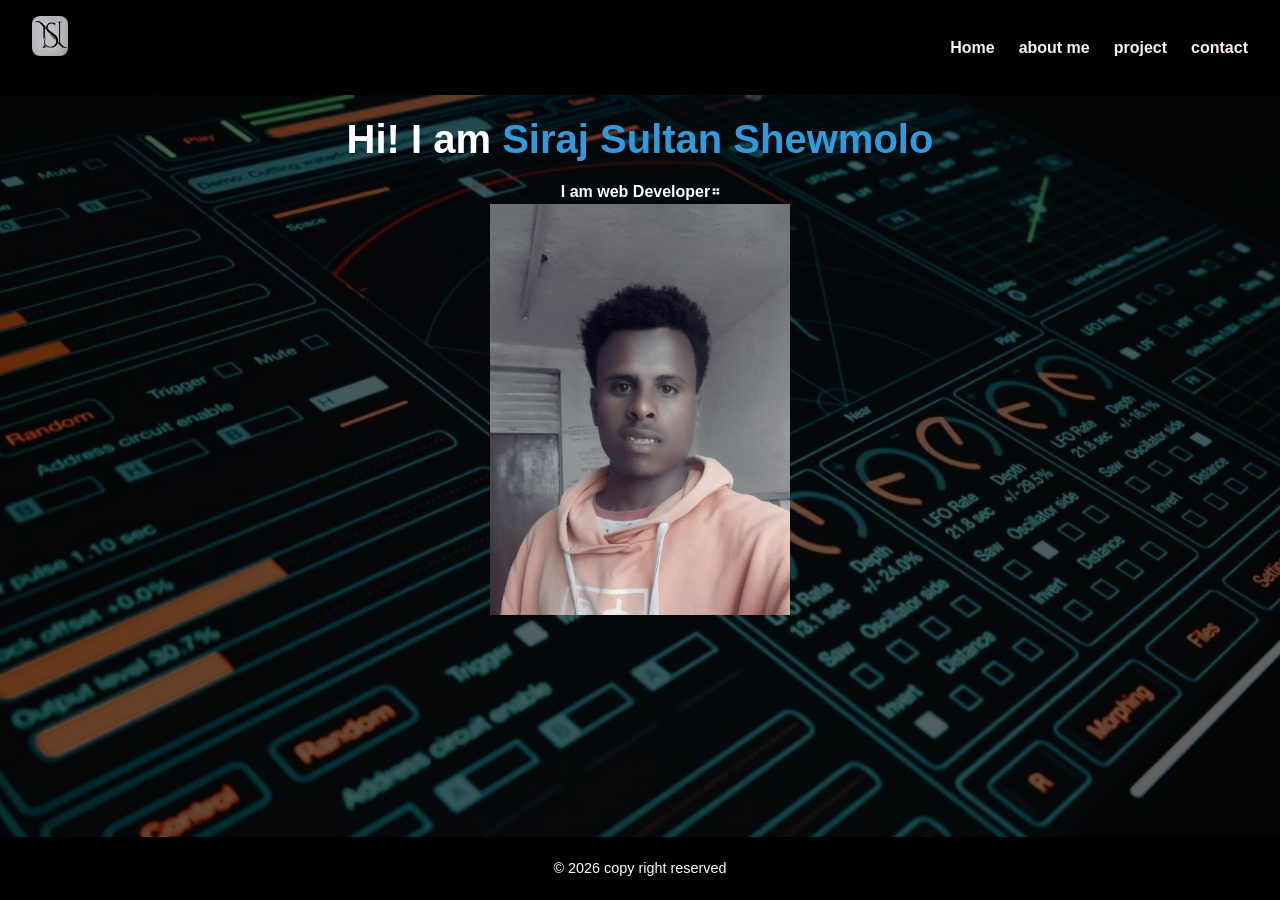
<file: index.html>
<!doctype html>
<html lang="am">
  <head>
    <meta charset="UTF-8" />
    <meta name="viewport" content="width=device-width, initial-scale=1.0" />
    <title>my portfolio</title>
    <link rel="stylesheet" href="Css/style.css" />
  </head>
  <body>
    <header>
      <nav class="navbar">
        <div class="logo">
          <a href="index.html">
            <img src="images/logo.jpg" alt="My Logo" />
          </a>
        </div>
        <ul class="nav-links">
          <li><a href="index.html">Home</a></li>
          <li><a href="about.html">about me</a></li>
          <li><a href="project.html">project</a></li>
          <li><a href="contact.html">contact</a></li>
        </ul>
      </nav>
    </header>
    <section id="me" class="hero">
      <div class="hero-content">
        <h2>Hi! I am <span class="highlight">Siraj Sultan Shewmolo</span></h2>
        <p><b>I am web Developer።</b></p>
        <img src="images/profile.jpg" alt="image" width="300" />
      </div>
    </section>
    <footer>
      <p>&copy; 2026 copy right reserved</p>
    </footer>
  </body>
</html>
</file>
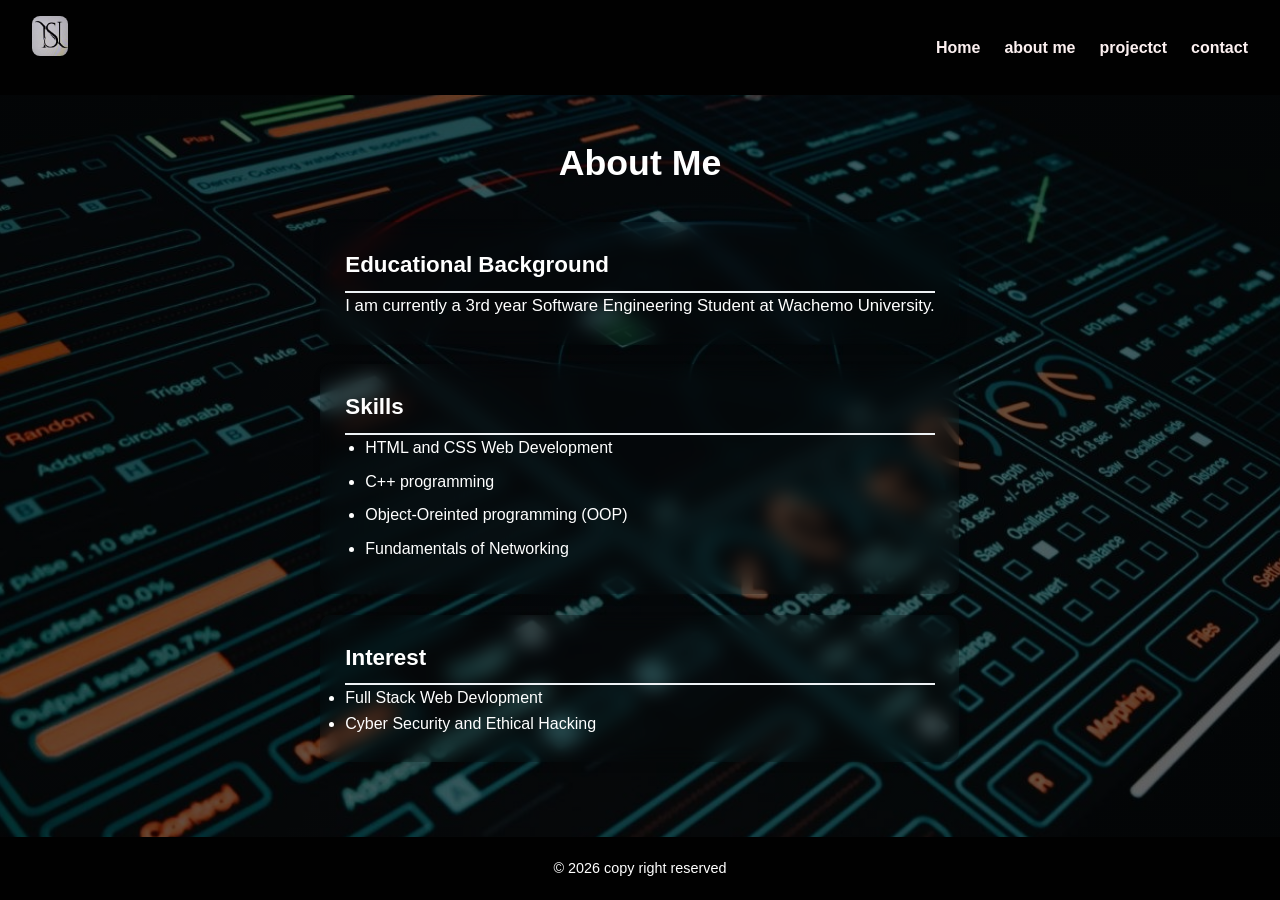
<file: about.html>
<!doctype html>
<html lang="en">
  <head>
    <meta charset="UTF-8" />
    <meta name="viewport" content="width=device-width, initial-scale=1.0" />
    <title>my portfolio</title>
    <link rel="stylesheet" href="Css/style.css" />
  </head>
  <body>
    <header>
      <nav class="navbar">
        <div class="logo">
          <a href="index.html">
            <img src="images/logo.jpg" alt="My Logo" />
          </a>
        </div>
        <ul class="nav-links">
          <li><a href="index.html">Home</a></li>

          <li><a href="about.html">about me</a></li>
          <li><a href="project.html">projectct</a></li>
          <li><a href="contact.html">contact</a></li>
        </ul>
      </nav>
    </header>
    <main class="about-container">
      <h1 class="page-title">About Me</h1>
      <section class="about-card">
        <h2>Educational Background</h2>
        <p>
          I am currently a 3rd year Software Engineering Student at Wachemo
          University.
        </p>
      </section>
      <section class="about-card">
        <h2>Skills</h2>
        <ul class="skills-list">
          <li>HTML and CSS Web Development</li>
          <li>C++ programming</li>
          <li>Object-Oreinted programming (OOP)</li>
          <li>Fundamentals of Networking</li>
        </ul>
      </section>
      <section class="about-card">
        <h2>Interest</h2>
        <ul class="interest-list">
          <li>Full Stack Web Devlopment</li>
          <li>Cyber Security and Ethical Hacking</li>
        </ul>
      </section>
    </main>
    <footer>
      <p>&copy; 2026 copy right reserved</p>
    </footer>
  </body>
</html>
</file>
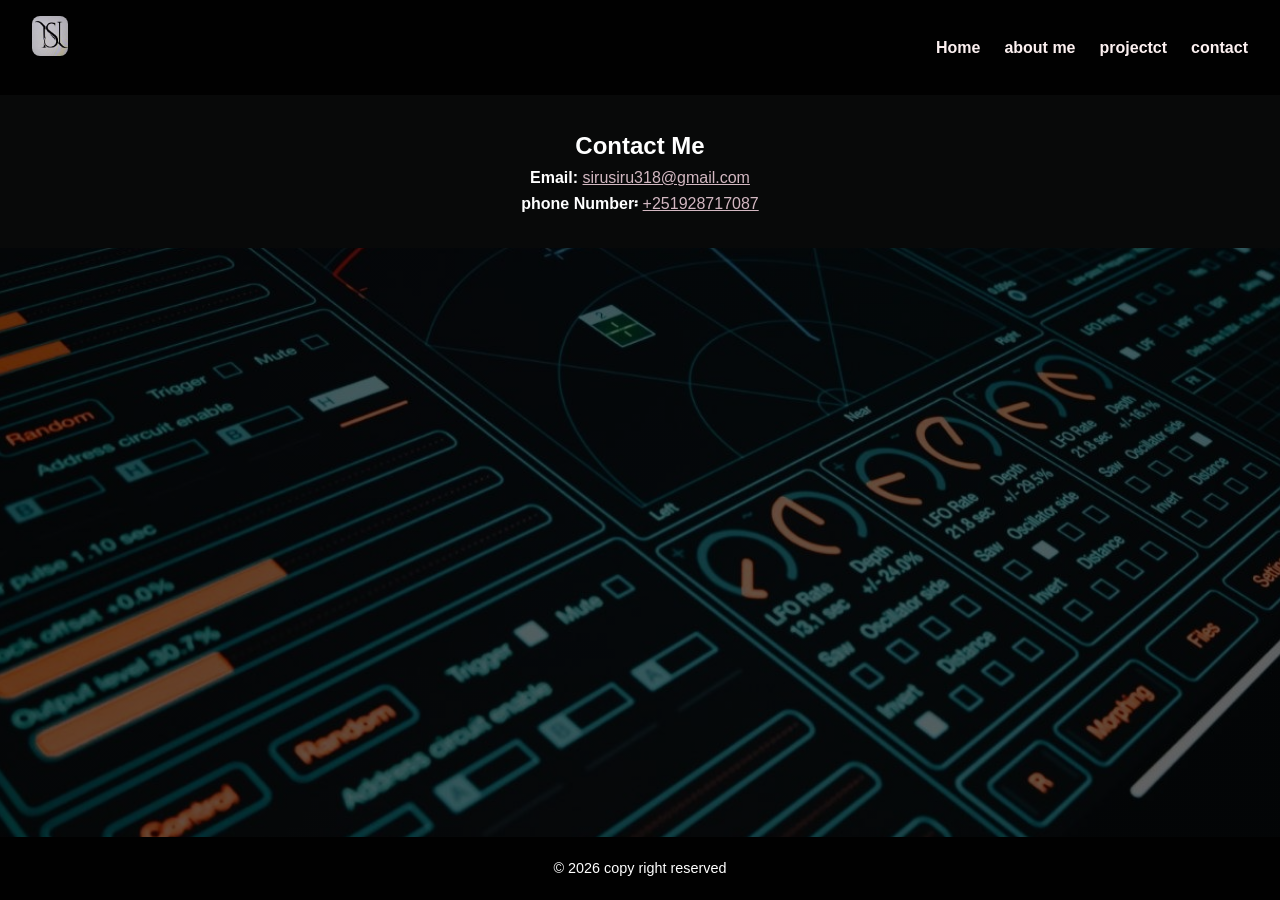
<file: contact.html>
<!doctype html>
<html lang="en">
  <head>
    <meta charset="UTF-8" />
    <meta name="viewport" content="width=device-width, initial-scale=1.0" />
    <title>my portfolio</title>
    <link rel="stylesheet" href="Css/style.css" />
  </head>
  <body>
    <header>
      <nav class="navbar">
        <div class="logo">
          <a href="index.html">
            <img src="images/logo.jpg" alt="My Logo" />
          </a>
        </div>
        <ul class="nav-links">
          <li><a href="index.html">Home</a></li>
          <li><a href="about.html">about me</a></li>
          <li><a href="project.html">projectct</a></li>
          <li><a href="contact.html">contact</a></li>
        </ul>
      </nav>
    </header>

    <section id="contact" class="contact">
      <h2>Contact Me</h2>
      <p>
        <strong>Email:</strong>
        <a href="mailto:sirusiru318@gmail.com">sirusiru318@gmail.com</a>
      </p>
      <p>
        <strong>phone Number፡</strong>
        <a href="Tel:+251928717087">+251928717087</a>
      </p>
    </section>
    <footer>
      <p>&copy; 2026 copy right reserved</p>
    </footer>
  </body>
</html>
</file>
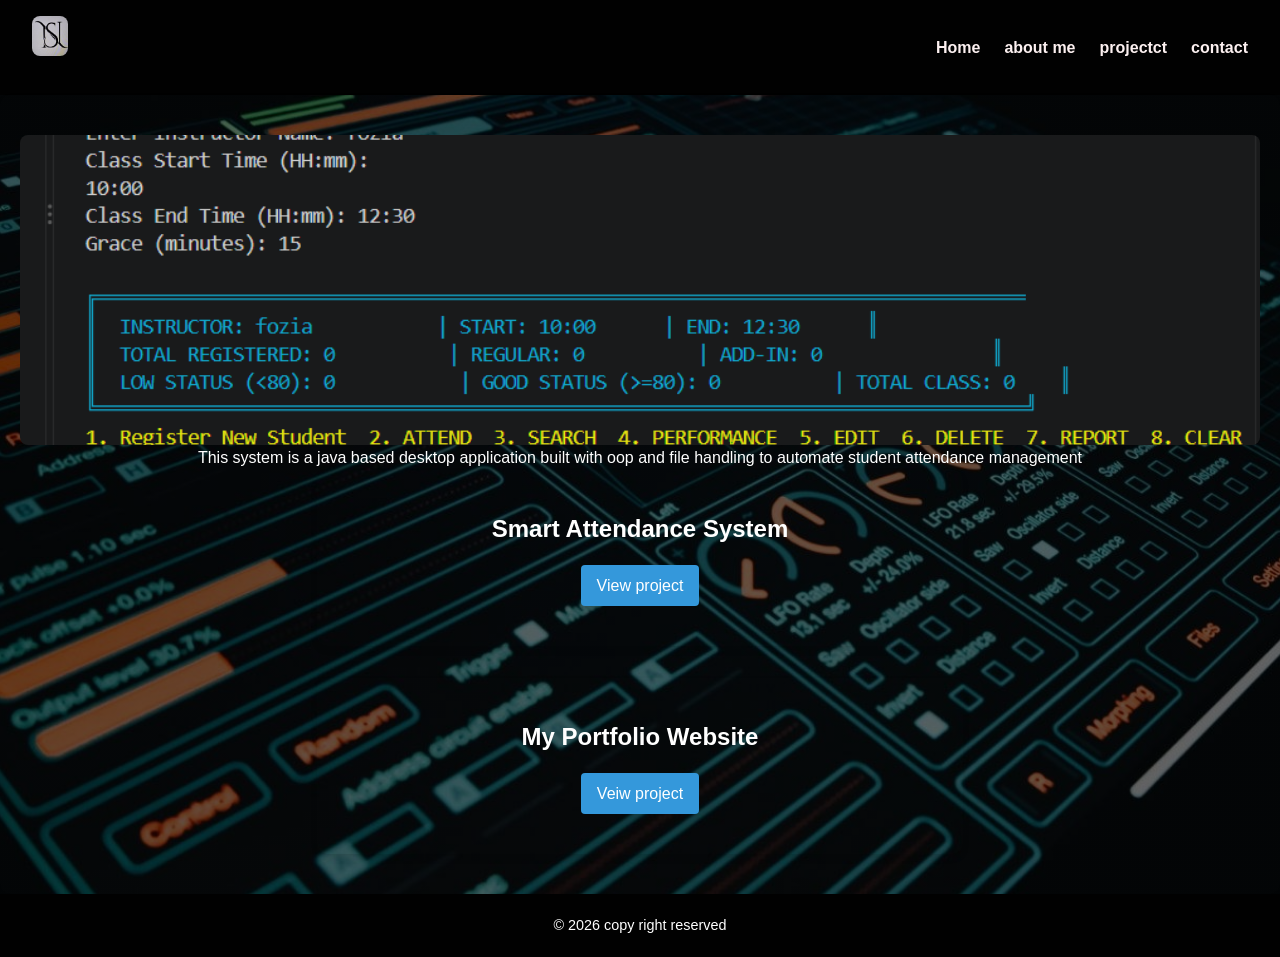
<file: project.html>
<!doctype html>
<html lang="en">
  <head>
    <meta charset="UTF-8" />
    <meta name="viewport" content="width=device-width, initial-scale=1.0" />
    <title>my portfolio</title>
    <link rel="stylesheet" href="Css/style.css" />
  </head>
  <body>
    <header>
      <nav class="navbar">
        <div class="logo">
          <a href="index.html">
            <img src="images/logo.jpg" alt="My Logo" />
          </a>
        </div>
        <ul class="nav-links">
          <li><a href="index.html">Home</a></li>
          <li><a href="about.html">about me</a></li>
          <li><a href="project.html">projectct</a></li>
          <li><a href="contact.html">contact</a></li>
        </ul>
      </nav>
    </header>
    <section class="project-card">
      <img
        src="images/project1.png"
        alt="smart attendance System"
        class="project-image"
      />

      <p>
        This system is a java based desktop application built with oop and file
        handling to automate student attendance management
      </p>
      <div class="project-grid">
        <div class="project-card">
          <h2>Smart Attendance System</h2>
          <a href="https://github.com/siru-28" target="_blank" class="btn"
            >View project</a
          >
        </div>
        <div class="project-card">
          <h2>My Portfolio Website</h2>
          <a href="https://github.com/siru-28" class="btn">Veiw project</a>
        </div>
      </div>
    </section>
    <footer>
      <p>&copy; 2026 copy right reserved</p>
    </footer>
  </body>
</html>
</file>
<file: Css/style.css>
/* General Style */
* {
  margin: 0;
  padding: 0;
  box-sizing: border-box;
  font-family: Arial, sans-serif;
}

body {
  background-repeat: no-repeat;
  background-size: cover;
  background-position: center;
  background-attachment: fixed;
  background-image:
    linear-gradient(rgba(0, 0, 0, 0.6), rgba(0, 0, 0, 0.6)),
    url("../images/bg.jpg");
  font-family: "Segoe UI", Tahoma, Geneva, Verdana, sans-serif;
  color: #ffffff;
  line-height: 1.6;
  margin: 0;
  padding: 0;
  display: flex;
  flex-direction: column;
  min-height: 100vh;
}

/* Header & Navbar */
.navbar {
  display: flex;
  justify-content: space-between;
  align-items: center;
  background-color: #010101;
  padding: 1rem 2rem;
  color: #f2eeee;
}
.nav-links {
  display: flex;
  list-style: none;
}

.nav-links li {
  margin-left: 1.5rem;
}

.nav-links a {
  color: #fcf0f0;
  text-decoration: none;
  font-weight: bold;
}

/* Hero Section */
.hero {
  height: 60vh;
  display: flex;
  justify-content: center;
  align-items: center;
  text-align: center;
  background-color: transparent;
  padding: 0 1rem;
}

.hero h2 {
  font-size: 2.5rem;
  margin-bottom: 0.5rem;
}

.highlight {
  color: #3498db;
}

/* Projects Section */
.projects h2 {
  margin-bottom: 2rem;
  text-align: center;
  color: #ffffff;
  margin-bottom: 30px;
}

.project-grid {
  display: flex;
  justify-content: center;
  gap: 2rem;
  flex-wrap: wrap;
}

.project-card {
  background: transparent;
  color: #0c0c0ccb;
  border-radius: 10px;
  box-shadow: 0 4px 6px rgba(0, 0, 0, 0.1);
  width: 100%;
  display: flex;
  flex-direction: column;
  align-items: center;
  justify-content: center;
  padding: 40px 20px;
}
.project-card h2,
.project-card p {
  color: #ffffff;
}
.project-card img {
  width: 100%;
  height: 310px;
  object-fit: cover;
  border-radius: 8px;
}
.logo img {
  width: auto;
  height: 40px;
  object-fit: contain;
  border-radius: 8px;
  margin-bottom: 15px;
}

.btn {
  display: inline-block;
  margin-top: 1rem;
  padding: 0.5rem 1rem;
  background-color: #3498db;
  color: white;
  text-decoration: none;
  border-radius: 4px;
}

/* Contact Section & Footer */
.contact {
  background-color: #080909;
  color: white;
  text-align: center;
  padding: 2rem 1rem;
}
.contact a {
  color: #d3b8c2;
}
.aboout {
  background-color: #2c3e50;
  color: white;
  text-align: center;
  padding: 2rem 1rem;
}
.about-container {
  max-width: 800px;
  margin: 40px auto;
  padding: 0 20px;
}
.page-title {
  text-align: center;
  color: #ffffff;
  margin-bottom: 30px;
  font-size: 2.23rem;
}
.about-card {
  background: transparent;
  backdrop-filter: blur(10px);
  padding: 25px;
  margin-bottom: 20px;
  border-radius: 10px;
  box-shadow: 0 4px 10px rgba(0, 0, 0, 0.05);
}
.about-card h2 {
  color: #ffffff;
  margin-top: 0;
  font-size: 1.4rem;
  border-bottom: 2px solid #eef2f5;
  padding-bottom: 8px;
}
.about-card p {
  line-height: 1.6;
  font-size: 1.05rem;
}
.skills-list,
.interest-liist {
  padding-left: 20px;
  margin: 0;
  color: #ffffff;
  list-style-type: disc;
}
.skills-list li,
.interest-liist li {
  margin-bottom: 8px;
  font-size: 1rem;
}
project-image {
  align-items: center;
}

footer {
  text-align: center;
  padding: 20px;
  background-color: #010101;
  color: #ffffff;
  font-size: 0.9rem;
  margin-top: auto;
  width: 100%;
}
</file>
